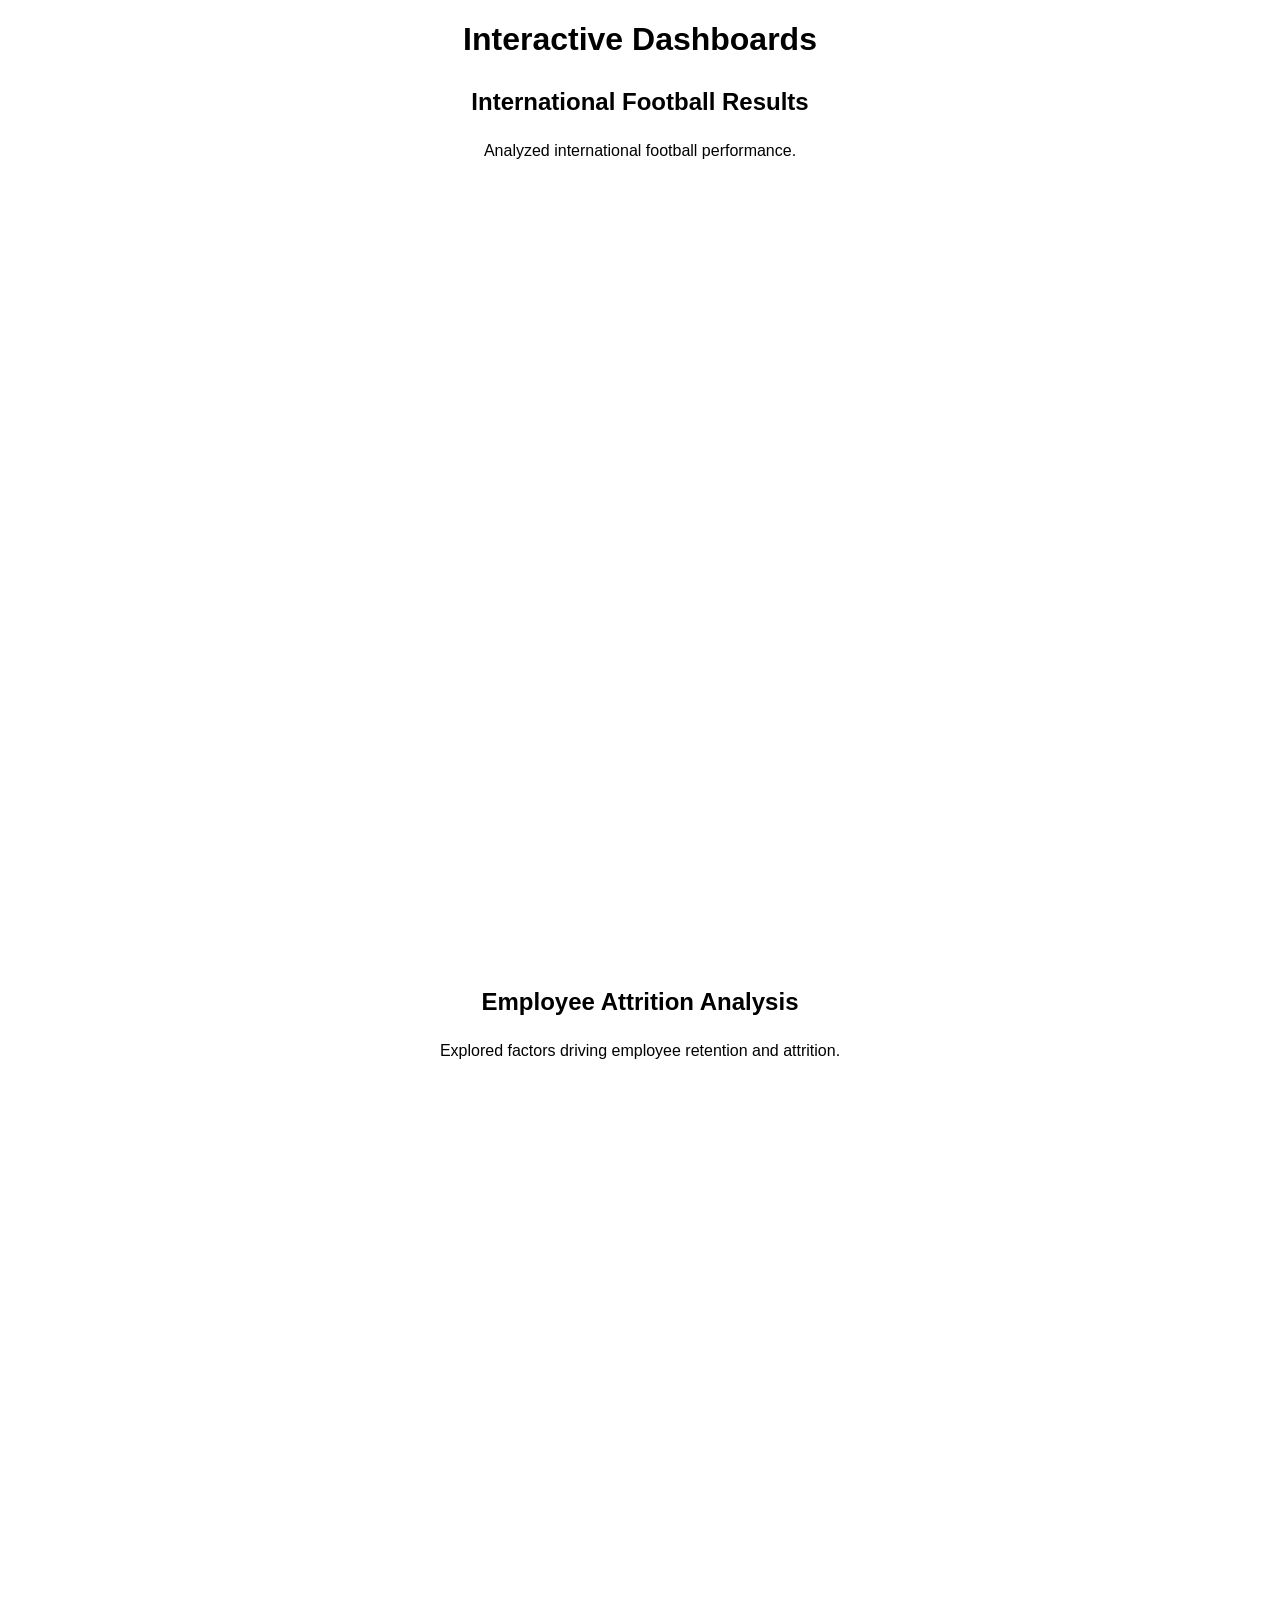
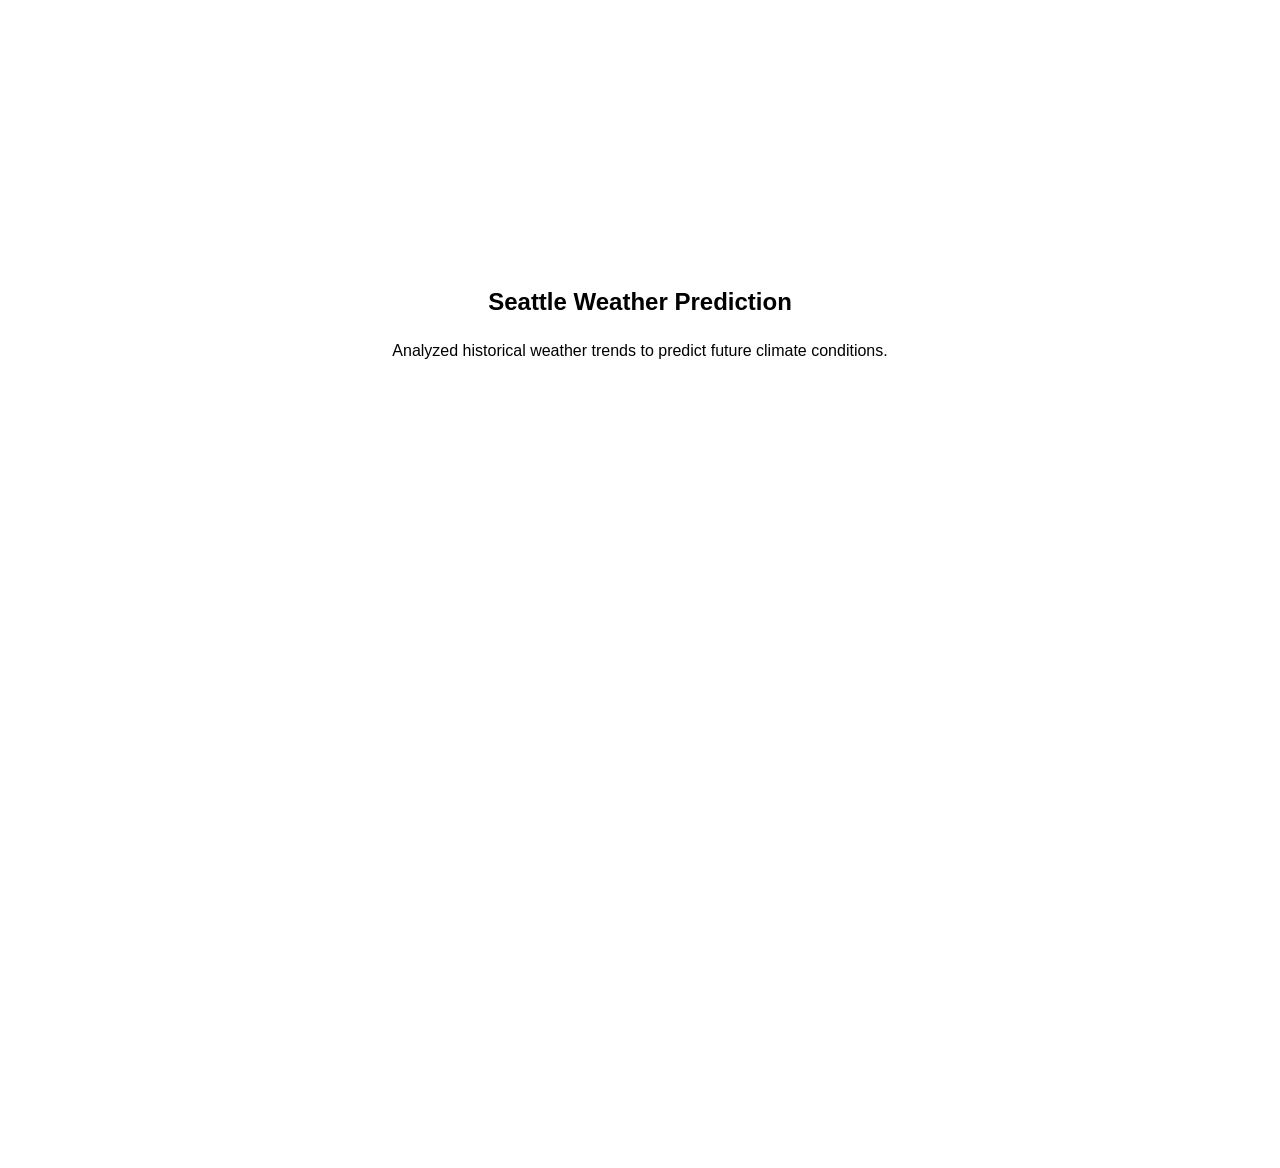
<file: first index.html>
<!DOCTYPE html>
<html lang="en">
<head>
    <meta charset="UTF-8">
    <meta name="viewport" content="width=device-width, initial-scale=1.0">
    <title>Interactive Dashboards</title>
    <style>
        body, html {
            margin: 0;
            padding: 0;
            width: 100%;
            height: 100%;
            font-family: Arial, sans-serif;
            text-align: center;
        }
        h1, h2, h3, p {
            margin-bottom: 10px;
        }
        .viz-container {
            width: 100%;
            height: 100vh; /* Full viewport height */
            display: flex;
            flex-direction: column;
            align-items: center;
            justify-content: center;
        }
        iframe {
            width: 100%;
            height: 90vh; /* Take up most of the screen */
            border: none;
        }
    </style>
</head>
<body>
    <h1>Interactive Dashboards</h1>
    
    <div class="viz-container">
        <h2>International Football Results</h2>
        <p>Analyzed international football performance.</p>
        <iframe src="https://public.tableau.com/views/InternationalFootballResults_17422213878050/InternationalFootallResults?:embed=y&:display_count=yes&:showVizHome=no"></iframe>
    </div>

    <div class="viz-container">
        <h2>Employee Attrition Analysis</h2>
        <p>Explored factors driving employee retention and attrition.</p>
        <iframe src="https://public.tableau.com/views/EmployeeAttritionDashboard_17406360512570/employeeattritiondashboard?:embed=y&:display_count=yes&:showVizHome=no"></iframe>
    </div>

    <div class="viz-container">
        <h2>Seattle Weather Prediction</h2>
        <p>Analyzed historical weather trends to predict future climate conditions.</p>
        <iframe src="https://public.tableau.com/views/SeattleweatherPrediction/SeattleWeatherPredictionDashboard?:embed=y&:display_count=yes&:showVizHome=no"></iframe>
    </div>

</body>
</html>
</file>
